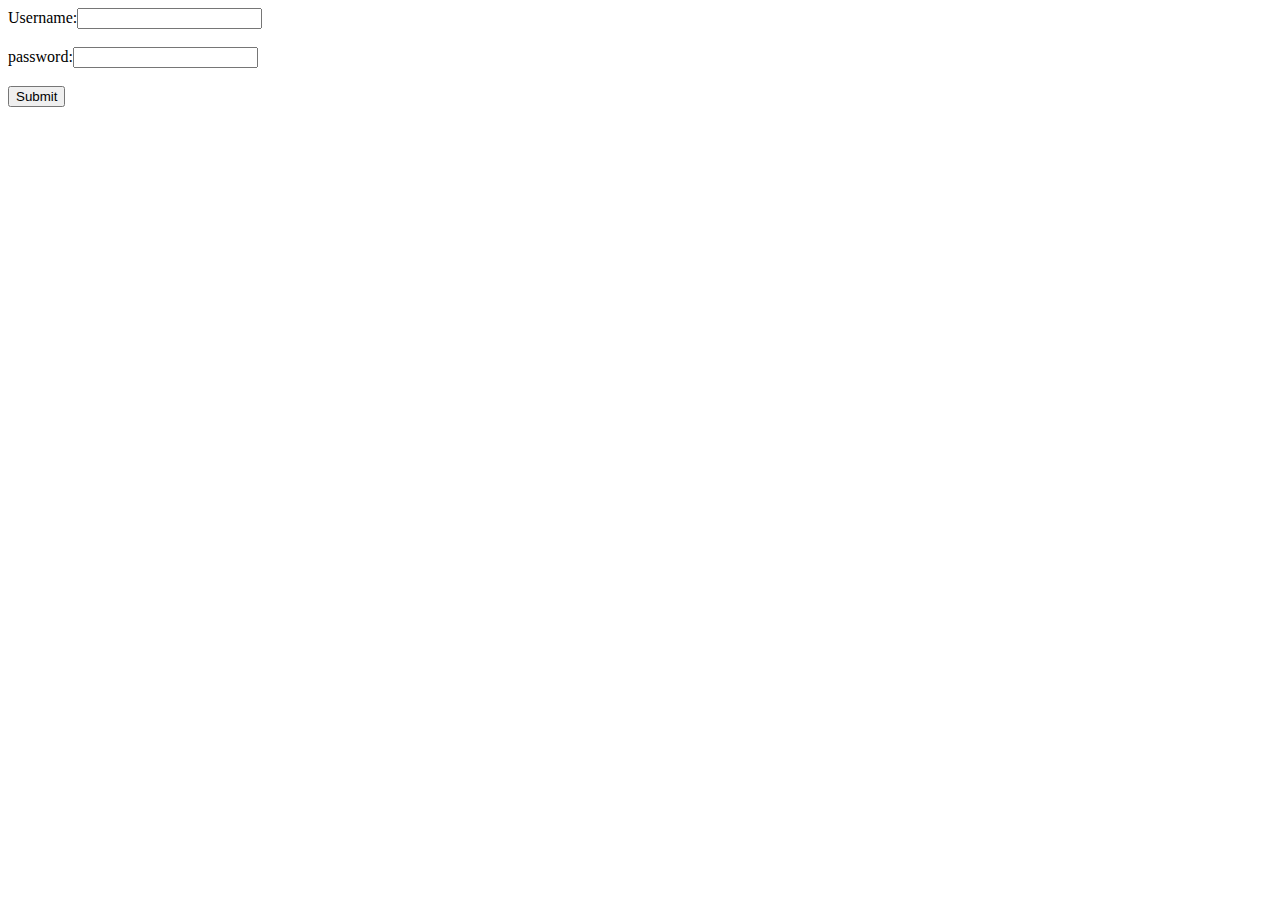
<file: hms/index.html>
<!DOCTYPE html>
<html>
    <head><title>Form site</title></head>

<body>
<form method="POST"  action="connect.php"> 
    Username:<input type="text" name="username"><br><br>
    password:<input type="password" name="password"><br><br>
    <input type="submit" value="Submit">
</form>
</body>
</html>
</file>
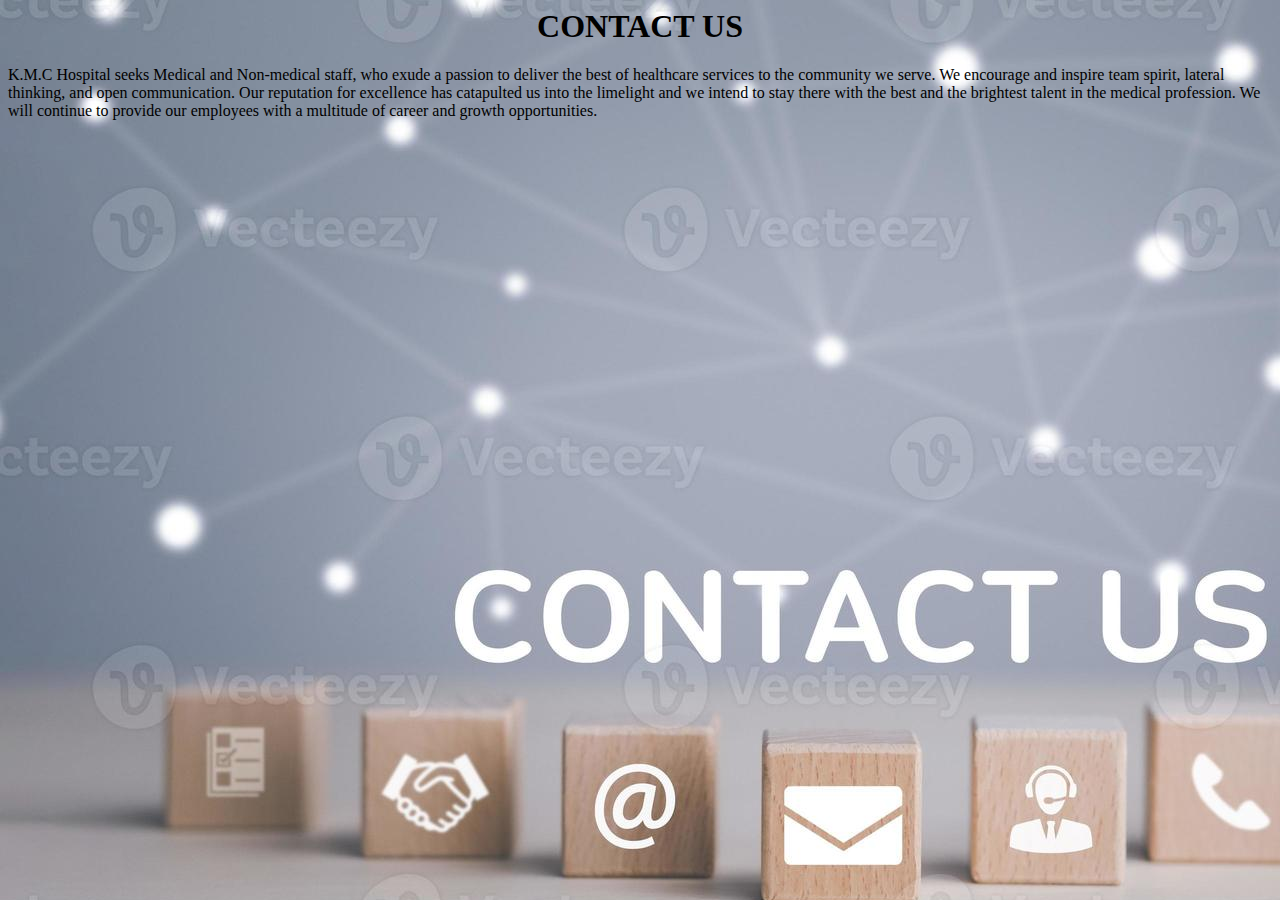
<file: hms/CONTACT US.html>
<html>
    <head>
        <title>
            CONTACT US
        </title>
        <link rel="stylesheet" href="contact.css">

    </head>
    <body class="iiii">
        <center>
        <h1>CONTACT US</h1>
        </center>
        <p>K.M.C Hospital seeks Medical and Non-medical staff, who exude a passion to deliver the best of healthcare services to the community we serve. We encourage and inspire team spirit, lateral thinking, and open communication.

            Our reputation for excellence has catapulted us into the limelight and we intend to stay there with the best and the brightest talent in the medical profession. We will continue to provide our employees with a multitude of career and growth opportunities.
        </p>
    </boby>
    </html>
</file>
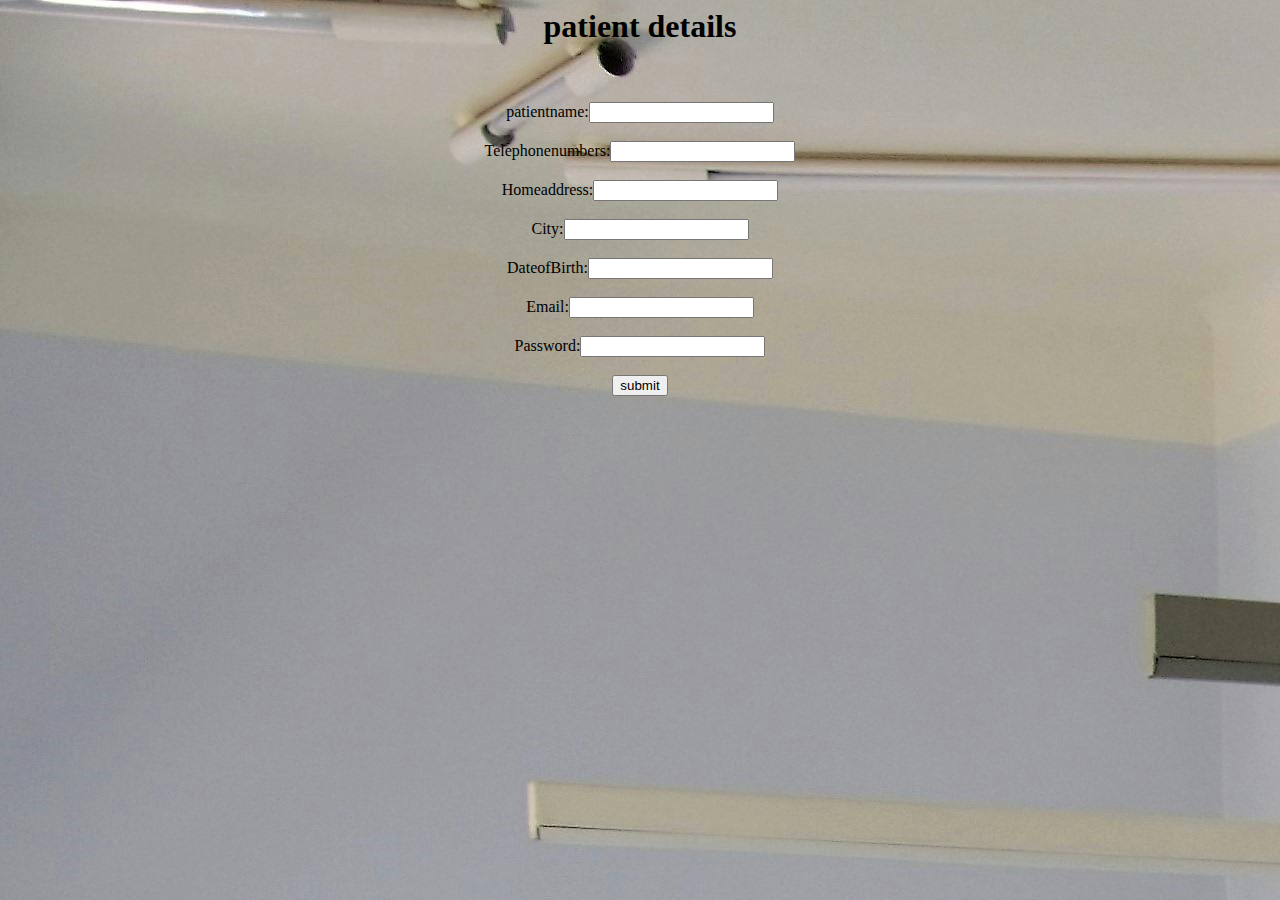
<file: hms/Register.html>
<html>
    <head>
        <title>Resgister form</title>
        <link rel ="stylesheet" href="code.css">
            </head>
            <body class="jjj">
                <center>
                <h1>patient details</h1><br><br>
                <form  action="register.php" method="POST">
                    <table>
                            <tr>patientname:<input type="text" name="patientname" required></tr><br><br>
                            <tr>Telephonenumbers:<input type="numbers" name="Telephonenumber" required></tr><br><br>
                            <tr>Homeaddress:<input type="text" name="Homeaddress" required></tr><br><br>
                            <tr>City:<input type="text" name="City" required></tr><br><br>
                            <tr>DateofBirth:<input type="text" name="DateofBirth" required></tr><br><br>
                            <tr>Email:<input type="text" name="Email" required></tr><br><br>
                            <tr>Password:<input type="text" name="Password" required></tr><br><br>
                            <button type="submit" > submit</button>
                    </table>
                </form>
            </center>
            </body>
</ht
</file>
<file: hms/contact.css>
.iiii{
    background-image:url("hhhhhhh.jpg");
}
</file>
<file: hms/code.css>
.jjj{
    background-image: url("eeeeeee.jpg");
}
</file>
